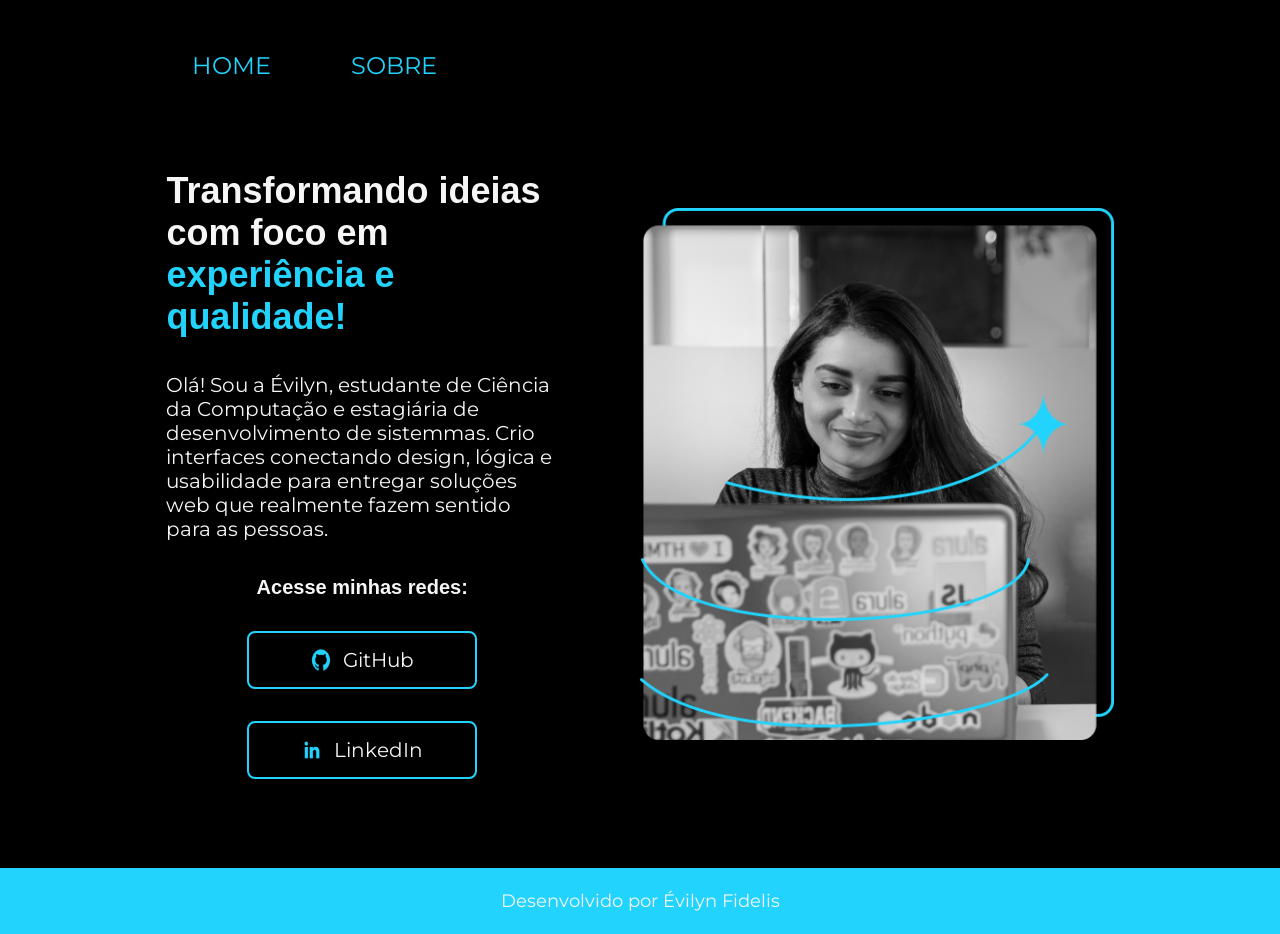
<file: index.html>
<!DOCTYPE html>
<html lang="en">
<head>
    <meta charset="UTF-8">
    <meta name="viewport" content="width=device-width, initial-scale=1.0">
    <title>Curso HTML e CSS</title>
    <link rel="stylesheet" href="./styles/style.css">
</head>
<body>
    <header class="cabecalho">
        <nav class="cabecalho_menu">
            <a class="cabecalho_menu_link" href="./index.html">HOME</a>
            <a class="cabecalho_menu_link" href="./about.html">SOBRE</a>
        </nav>
    </header>
<main class="apresentacao"> 
    <section class="apresentacao_conteudo"> 
        <h1 class="apresentacao_conteudo_titulo">Transformando ideias com foco em<strong class="destaque"> experiência e qualidade!</strong> </h1>
            <p class="apresentacao_conteudo_texto">Olá! Sou a Évilyn, estudante de Ciência da Computação e estagiária de desenvolvimento de sistemmas. Crio interfaces conectando design, lógica e usabilidade para entregar soluções web que realmente fazem sentido para as pessoas.</p>
        <div class="apresentacao_conteudo_botao">
                <h2 class="apresentacao_conteudo_subtitulo"> Acesse minhas redes:</h2>
        <a class="apresentacao_conteudo_botao_link" href="https://github.com/evilynsouzaf" >
        <img src="./assets/github.png" alt="Logo do GitHub" width="20px">
                GitHub</a>
        <a class="apresentacao_conteudo_botao_link" href="https://www.linkedin.com/in/evilyn-fidelis-683870381" >
        <img src="./assets/linkedin.png" alt="Logo do LinkedIn" width="20px"> LinkedIn</a>
        </div>
    </section>
            <img class="apresentacao_imagem" src="./assets/imagem.png" alt="Imagem de uma garota programando em um computador" width="500px">
</main>
      <footer class="rodape"> 
            <p> Desenvolvido por Évilyn Fidelis</p>
      </footer> 
</body>
</html>
</file>
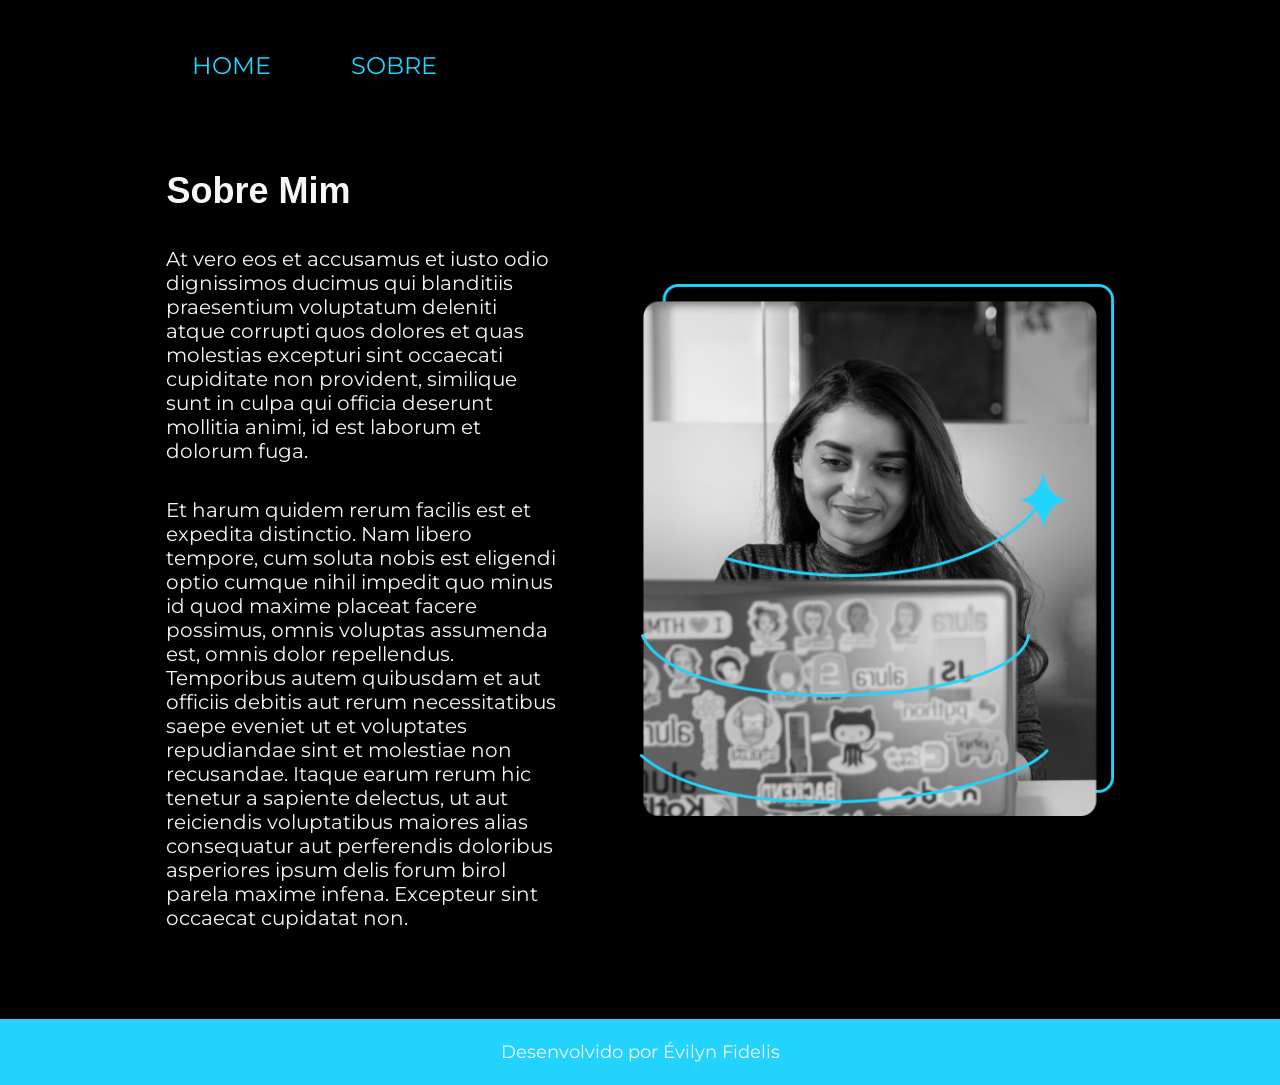
<file: about.html>
<!DOCTYPE html>
<html lang="pt-br">
<head>
    <meta charset="UTF-8">
    <meta name="viewport" content="width=device-width, initial-scale=1.0">
    <title>Sobre Mim</title>
    <link rel="stylesheet" href="./styles/style.css">
</head>

<body>
    <header class="cabecalho">
            <nav class="cabecalho_menu">
                <a class="cabecalho_menu_link" href="./index.html">HOME</a>
                <a class="cabecalho_menu_link" href="./about.html">SOBRE</a>
            </nav>
    </header>
        <main class="apresentacao">
            <section class="apresentacao_conteudo">
                <h1 class="apresentacao_conteudo_titulo">Sobre Mim</h1>
                    <p class="apresentacao_conteudo_texto">At vero eos et accusamus et iusto odio dignissimos ducimus qui blanditiis praesentium voluptatum deleniti atque corrupti quos dolores et quas molestias excepturi sint occaecati cupiditate non provident, similique sunt in culpa qui officia deserunt mollitia animi, id est laborum et dolorum fuga. </p>

                    <p class="apresentacao_conteudo_texto">Et harum quidem rerum facilis est et expedita distinctio. Nam libero tempore, cum soluta nobis est eligendi optio cumque nihil impedit quo minus id quod maxime placeat facere possimus, omnis voluptas assumenda est, omnis dolor repellendus. Temporibus autem quibusdam et aut officiis debitis aut rerum necessitatibus saepe eveniet ut et voluptates repudiandae sint et molestiae non recusandae. Itaque earum rerum hic tenetur a sapiente delectus, ut aut reiciendis voluptatibus maiores alias consequatur aut perferendis doloribus asperiores ipsum delis forum birol parela maxime infena. Excepteur sint occaecat cupidatat non. </p>
            </section>
                <img class="apresentacao_imagem" src="./assets/imagem.png" alt="Imagem de uma garota programando em um computador" width="500px">
        </main>             
    <footer class="rodape"> 
            <p> Desenvolvido por Évilyn Fidelis</p>
    </footer> 
</body>
</html>
</file>
<file: styles/style.css>
@import url('https://fonts.googleapis.com/css2?family=Krona+One&family=Montserrat&display=swap');

:root{
    --cor-primaria: black;
    --cor-secundaria: #22D4FD;
    --cor-terciaria: #f6f6f6;

    --fonte-primaria: 'Karona One', sans-serif;
    --fonte-secundaria: 'Montserrat', sans-serif;
}
* {
    margin: 0;
    padding: 0;
}

body{
    box-sizing: border-box;
    background-color: var(--cor-primaria);
    color: var(--cor-terciaria);
}
.cabecalho{
    padding: 4% 0% 0% 15%; 
}
.cabecalho_menu{
    display: flex;
    gap: 80px;
}
.cabecalho_menu_link{
    font-family: var(--fonte-secundaria);
    font-size: 1.5rem;
    color: var(--cor-secundaria);
    text-decoration: none;
}
.apresentacao{
    padding: 7% 13%;
    display: flex;
    align-items: center;
    justify-content: space-between;
    gap: 82px;
}
.apresentacao_conteudo{
    width: 50%;
    display: flex;
    flex-direction: column;
    gap: 35px;
}
.apresentacao_conteudo_titulo{
    font-size: 2.25rem;
    font-family: var(--fonte-primaria);
}
.destaque{
    color: var(--cor-secundaria);
}
.apresentacao_conteudo_texto{
    font-size: 1.25rem;
    font-family: var(--fonte-secundaria);
}
.apresentacao_conteudo_botao{
    display: flex;
    flex-direction: column;
    justify-content: space-between;
    align-items: center;
    gap: 32px;
}
.apresentacao_conteudo_subtitulo{
    font-size: 1.25rem;
    font-family: var(--fonte-primaria);
}
.apresentacao_conteudo_botao_link{
    display: flex;
    justify-content: center;
    gap: 12px;
    width: 50%;
    border: 2px solid var(--cor-secundaria);
    text-align: center;
    border-radius: 8px;
    font-size: 1.25rem;
    padding: 15px;
    text-decoration: none;
    color: var(--cor-terciaria);
    font-family: var(--fonte-secundaria);
}
.apresentacao_conteudo_botao_link:hover{
    background-color: #272727;
}
.apresentacao_imagem{
    width: 50%;
}
.rodape{
    padding: 22px;
    text-align: center;
    color: var(--cor-terciaria);
    background-color: var(--cor-secundaria);
    font-family: var(--fonte-secundaria);
    font-size: 18px;
}
@media(max-width: 1200px){
    .cabecalho{
        padding: 10%;
    } 

    .cabecalho_menu{
        justify-content: center;
    }

    .apresentacao{
        flex-direction: column-reverse;
        padding: 5% 
    }

    .apresentacao_conteudo{
        width: auto;
    }
}
</file>
